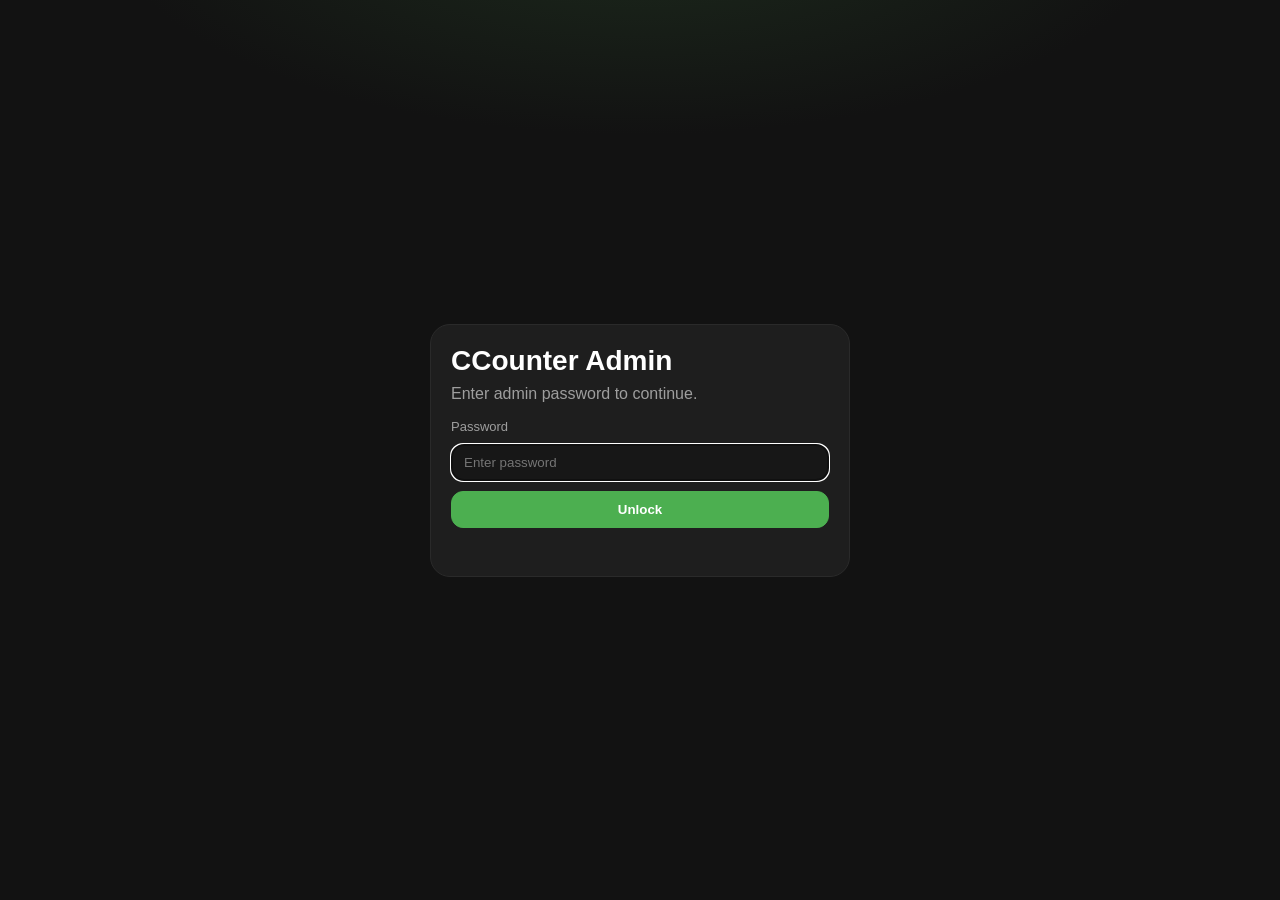
<file: admin/index.html>
<!doctype html>
<html lang="en">
<head>
  <meta charset="utf-8" />
  <meta name="viewport" content="width=device-width, initial-scale=1" />
  <title>CCounter Admin Panel</title>
  <link rel="stylesheet" href="./styles.css" />
</head>
<body>
  <div id="lockScreen" class="lock-screen">
    <section class="lock-card">
      <h1>CCounter Admin</h1>
      <p>Enter admin password to continue.</p>
      <form id="unlockForm" class="lock-form" autocomplete="off">
        <label for="unlockInput">Password</label>
        <input id="unlockInput" type="password" placeholder="Enter password" autocomplete="off" />
        <button type="submit" class="btn btn-primary">Unlock</button>
      </form>
      <p id="unlockError" class="lock-error" aria-live="polite"></p>
    </section>
  </div>

  <main id="adminApp" class="container hidden">
    <header class="top">
      <h1>CCounter Admin</h1>
      <p>Device access control panel (GitHub Pages)</p>
    </header>

    <section class="card">
      <h2>Connection</h2>
      <div class="grid two">
        <label>
          GitHub token
          <input id="tokenInput" type="password" placeholder="ghp_..." />
        </label>
        <label>
          Branch
          <input id="branchInput" type="text" value="main" />
        </label>
      </div>
      <div class="grid three">
        <label>
          Owner
          <input id="ownerInput" type="text" value="ccounterapi" />
        </label>
        <label>
          Repo
          <input id="repoInput" type="text" value="CCounter" />
        </label>
        <label>
          JSON path
          <input id="pathInput" type="text" value="admin/devices.json" />
        </label>
      </div>
      <div class="grid">
        <label>
          OpenAI API key (admin only)
          <input id="apiKeyInput" type="password" placeholder="sk-..." autocomplete="off" />
        </label>
      </div>
      <p class="muted">The key is saved to JSON only in encoded format: <code>base63-no-z</code>.</p>
      <div class="actions">
        <button id="loadBtn" class="btn">Load</button>
        <button id="saveBtn" class="btn btn-primary">Save Changes</button>
      </div>
      <p id="statusText" class="muted"></p>
    </section>

    <section class="card">
      <h2>Pending Registrations</h2>
      <p class="muted">These come from app registration issues with label <code>device-registration</code>.</p>
      <div id="pendingWrap"></div>
    </section>

    <section class="card">
      <h2>Devices</h2>
      <p class="muted">Enable access, pause usage, and edit expiration date/time.</p>
      <div id="devicesWrap"></div>
    </section>
  </main>

  <script src="./panel.js?v=20260401-5"></script>
</body>
</html>
</file>
<file: admin/styles.css>
:root {
  --bg: #121212;
  --card: #1e1e1e;
  --border: #2a2a2a;
  --text: #ffffff;
  --muted: #9e9e9e;
  --accent: #4caf50;
  --danger: #ff5252;
}

* {
  box-sizing: border-box;
}

body {
  margin: 0;
  font-family: "Segoe UI", "Inter", sans-serif;
  background: var(--bg);
  color: var(--text);
}

.hidden {
  display: none !important;
}

.lock-screen {
  min-height: 100vh;
  display: flex;
  align-items: center;
  justify-content: center;
  padding: 20px;
  background: radial-gradient(1200px 500px at 50% -10%, #1d2b1d 0%, #121212 45%);
}

.lock-card {
  width: min(420px, 100%);
  border: 1px solid var(--border);
  background: var(--card);
  border-radius: 20px;
  padding: 20px;
}

.lock-card h1 {
  margin: 0;
  font-size: 28px;
}

.lock-card p {
  margin: 8px 0 0;
  color: var(--muted);
}

.lock-form {
  margin-top: 16px;
  display: grid;
  gap: 10px;
}

.lock-error {
  min-height: 20px;
  margin: 10px 0 0;
  color: var(--danger);
  font-size: 13px;
}

.container {
  max-width: 1200px;
  margin: 0 auto;
  padding: 24px 16px 40px;
}

.top h1 {
  margin: 0;
  font-size: 30px;
}

.top p {
  margin: 6px 0 0;
  color: var(--muted);
}

.card {
  margin-top: 14px;
  border: 1px solid var(--border);
  background: var(--card);
  border-radius: 18px;
  padding: 14px;
}

.card h2 {
  margin: 4px 0 10px;
}

.grid {
  display: grid;
  gap: 10px;
  margin: 10px 0;
}

.grid.two {
  grid-template-columns: repeat(2, minmax(0, 1fr));
}

.grid.three {
  grid-template-columns: repeat(3, minmax(0, 1fr));
}

label {
  color: var(--muted);
  font-size: 13px;
  display: flex;
  flex-direction: column;
  gap: 6px;
}

input[type="text"],
input[type="password"],
input[type="datetime-local"] {
  width: 100%;
  border: 1px solid var(--border);
  background: #171717;
  color: var(--text);
  border-radius: 12px;
  padding: 10px 12px;
}

.actions {
  display: flex;
  gap: 10px;
  margin-top: 6px;
}

.btn {
  border: 1px solid var(--border);
  background: #242424;
  color: var(--text);
  border-radius: 12px;
  padding: 10px 14px;
  cursor: pointer;
}

.btn-primary {
  background: var(--accent);
  border-color: var(--accent);
  color: #fff;
  font-weight: 600;
}

.btn-outline {
  border-color: var(--accent);
  color: var(--accent);
}

.btn-danger {
  border-color: var(--danger);
  color: var(--danger);
}

.muted {
  color: var(--muted);
}

table {
  width: 100%;
  border-collapse: collapse;
  margin-top: 10px;
}

th, td {
  border-bottom: 1px solid var(--border);
  padding: 10px 8px;
  text-align: left;
  vertical-align: middle;
  font-size: 14px;
}

th {
  color: var(--muted);
  font-weight: 600;
}

.row-actions {
  display: flex;
  gap: 8px;
  flex-wrap: wrap;
}

.pill {
  display: inline-flex;
  padding: 3px 9px;
  border-radius: 999px;
  border: 1px solid var(--border);
  background: #181818;
  color: var(--muted);
  font-size: 12px;
}

.pill.green {
  border-color: var(--accent);
  color: var(--accent);
}

.pill.red {
  border-color: var(--danger);
  color: var(--danger);
}

@media (max-width: 900px) {
  .grid.two,
  .grid.three {
    grid-template-columns: 1fr;
  }
}
</file>
